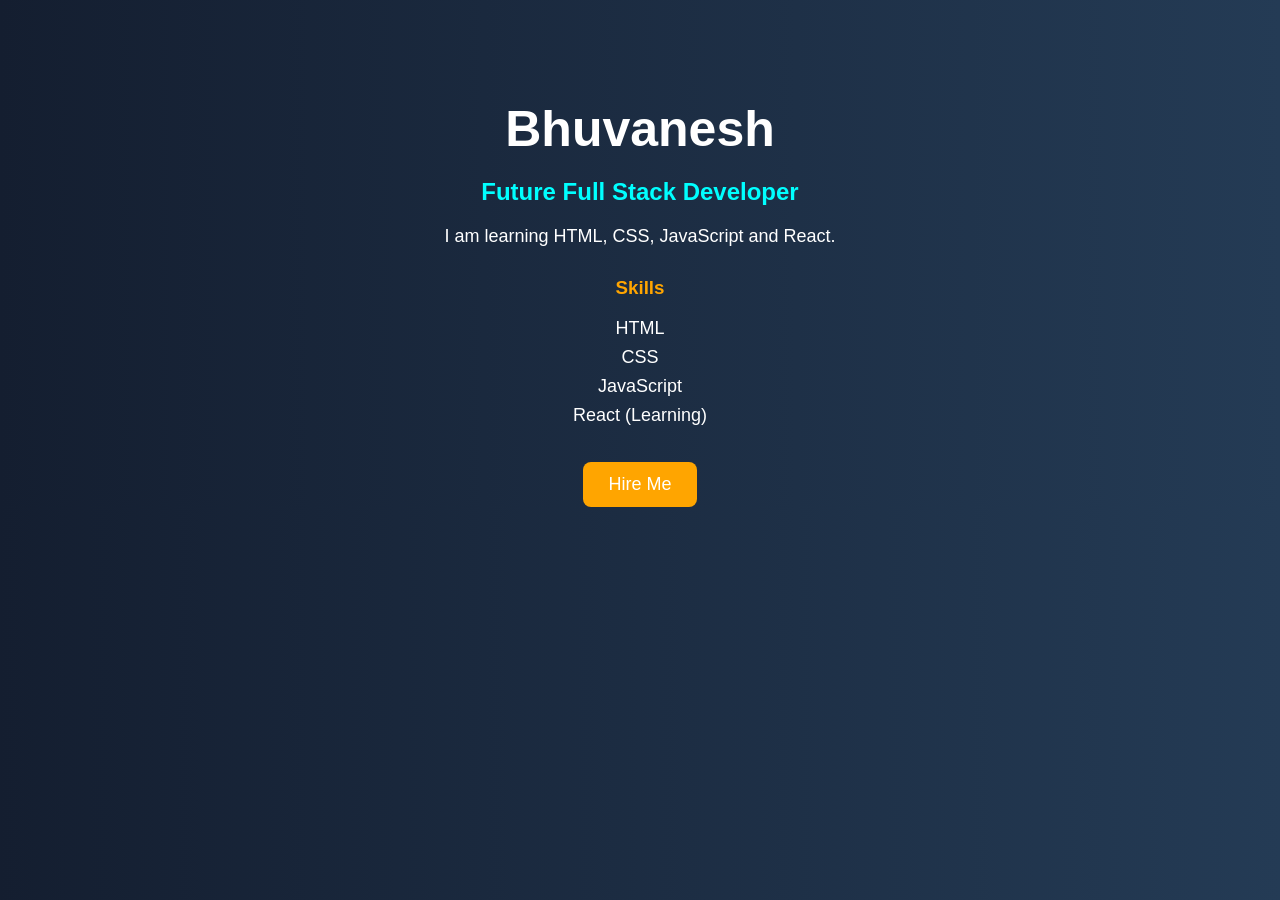
<file: intex.html>
<!DOCTYPE html>
<html>
<head>
  <title>Bhuvanesh Portfolio</title>
  <link rel="stylesheet" href="style.css">
</head>
<body>

<div class="box">
  <h1>Bhuvanesh</h1>
  <h2>Future Full Stack Developer</h2>

  <p>I am learning HTML, CSS, JavaScript and React.</p>

  <h3>Skills</h3>
  <ul>
    <li>HTML</li>
    <li>CSS</li>
    <li>JavaScript</li>
    <li>React (Learning)</li>
  </ul>

  <button onclick="contact()">Hire Me</button>
</div>

<script src="script.js"></script>
</body>
</html>
</file>
<file: style.css>
body{
  margin:0;
  font-family:Arial, sans-serif;
  background:linear-gradient(to right, #141e30, #243b55);
  color:white;
}

.box{
  text-align:center;
  margin-top:100px;
}

h1{
  font-size:50px;
  margin-bottom:10px;
}

h2{
  color:cyan;
  margin-bottom:20px;
}

p{
  font-size:18px;
}

h3{
  margin-top:30px;
  color:orange;
}

ul{
  list-style:none;
  padding:0;
}

li{
  margin:8px;
  font-size:18px;
}

button{
  margin-top:20px;
  padding:12px 25px;
  border:none;
  background:orange;
  color:white;
  font-size:18px;
  border-radius:8px;
  cursor:pointer;
}

button:hover{
  background:darkorange;
}
</file>
